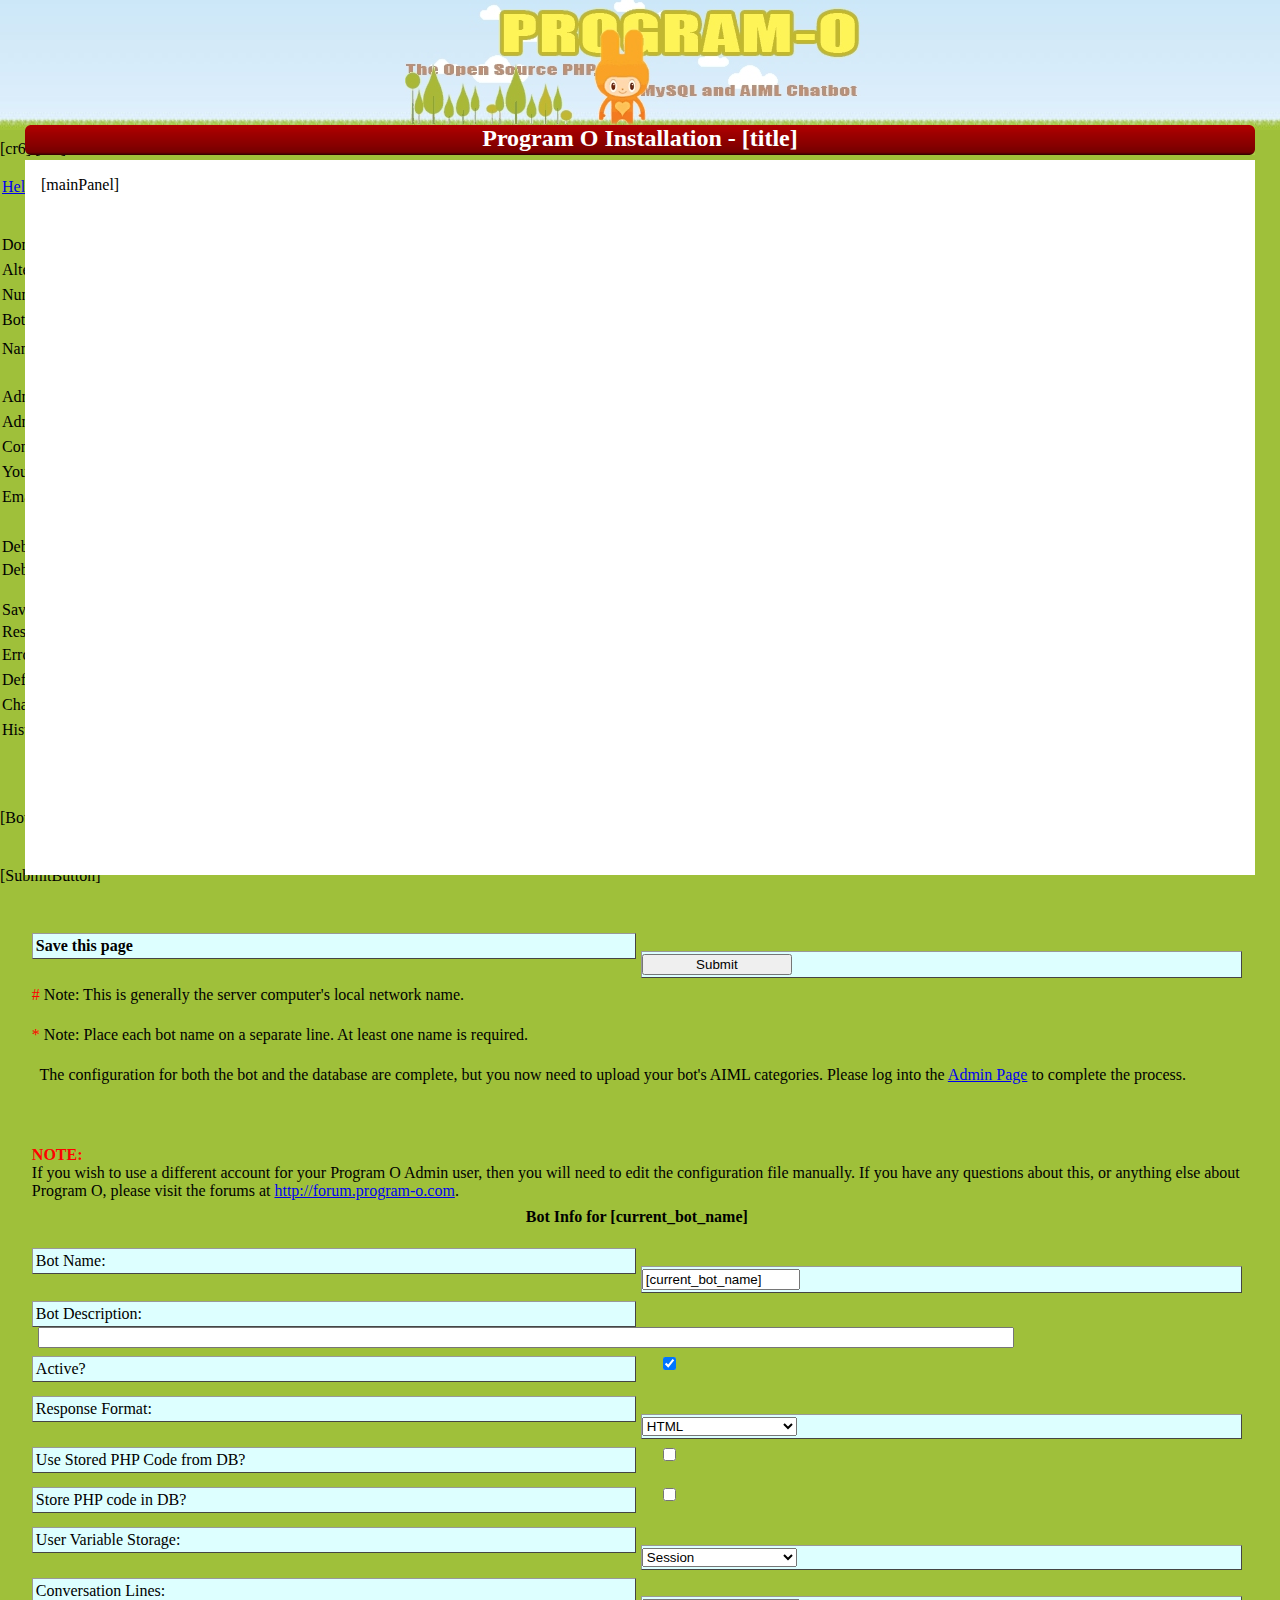
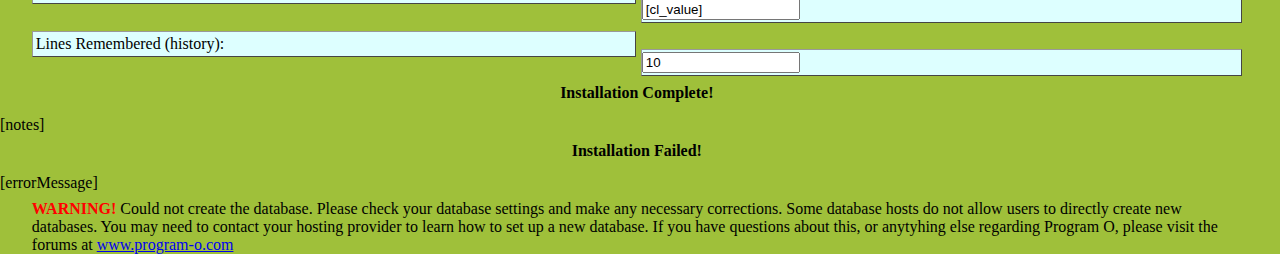
<file: install/config.tpl.htm>
<!DOCTYPE html PUBLIC "-//W3C//DTD XHTML 1.0 Strict//EN" "http://www.w3.org/TR/xhtml1/DTD/xhtml1-strict.dtd">
<html xmlns="http://www.w3.org/1999/xhtml">
  <head>
    <meta http-equiv="Content-Type" content="text/html; charset=ISO-8859-1" />
    <title>Program O Installation</title>
    <link rel="stylesheet" href="../admin/style.css" type="text/css" />
  </head>
  <body>
    <div id="logo">&nbsp;</div>
    <div id="title">
      <div id="titlespan">
        Program O Installation - [title]
        <div class="ul"></div>
        <div class="ll"></div>
        <div class="ur"></div>
        <div class="lr"></div>
      </div>
    </div>[cr6]
 <!-- Section Header End -->
<!-- Section container Start -->
      <div id="container">
        [mainPanel]
        <div id="leftWarning" class="floatLeft bold red"></div>
        <div id="rightWarning" class="floatRight bold red"></div>
      </div>[cr4]
<!-- Section container End -->
<!-- Section Footer Start -->
    <div class="spacer">&nbsp;</div>
<!-- Section Footer End -->
<!-- Section jQuery1 Start -->
    <script type="text/javascript" src="../scripts/tzDetect.js"></script>
    <script type="text/javascript" src="../scripts/jquery.js"></script>
    <script type="text/javascript" src="../scripts/jquery.selectboxes.js"></script>
    <script type="text/javascript" src="../scripts/jquery.validate.js"></script>
    <script type="text/javascript">
      var rsTzVal = '[rsTZ]';
      var lsHn     = '[local_dbh]';
      var rsHn     = '[remotehost]';
      var domain_name = '[domain_name]';
      var rowHeight = 16.5;
      var url = 'about:blank';
      var helpWindow = null; // global variable
      $(function() {
        var sWidth = $(window).width();
        $('#sWidth').val(sWidth);
        if ( $.browser.msie ) {
          rowHeight = 16.2;
          $('#botNames').css('height', '21px');
        }
        $('#generalConfig input:text').focus(function() {
          if ($(this).val() == "Required" || $(this).val() == "Optional") {
            $(this).val('');
          }
        });
        $('[panel]').show();
        buildSelect('lsTZ');
        buildSelect('rsTZ');
        $('#bot_count').val('1');
        $('#botNames').val("myBot\n");
        $('#default_bot_id').addOption('1', 'myBot');
        $('#default_save_stateSession').attr('checked', true);
        $('#bot_count').change(function() {
          //var txt = document
          var num = $('#bot_count').val();
          var myVal = '';
          var n;
          if (isNaN(num) || num < 1) num = 1;
          var sTmpBotNames  = $('#botNames').val();
          var botArray = sTmpBotNames.split("\n");
          var namedBotCount = botArray.length;
          var curBot;
          if (num == 1) {
            myVal = botArray[0];
            //alert('tmpBotName = ' + tmpBotName);
            $('#default_bot_id').removeOption(/./);
            $('#default_bot_id').addOption(1, myVal);
          }
          else {
            for (n = 1; n < num; n++) {
              curBot = (n < namedBotCount) ? botArray[n-1] : 'Bot' + n;
              myVal += curBot + "\n";
              $('#default_bot_id').addOption(n, curBot);
            }
            myVal += 'Bot' + num;
            $('#default_bot_id').addOption(num, 'Bot' + num);
          }
          var testNum = (Math.round(num * rowHeight) + 3) + 'px';
          $('#botNames').val(myVal);
          $('#default_bot_id').selectOptions('1');
          $('#botNames').css('height', testNum);
        });
        $('#local_dbh').focus(function() {
          if ($(this).val() == lsHn) $(this).val('');
        });
        $('#domain_name').focus(function() {
          if ($(this).val() == domain_name) $(this).val('');
        });
        $('#remote_dbh').focus(function() {
          if ($(this).val() == rsHn) $(this).val('');
        });
        $('#adm_dbp_confirm').blur(function() {
          if (!validatePass()) {
            alert('passwords don\'t match, or both are empty!');
          }
        });
        $('#default_save_stateDB').focus(function() {
          $('#gcSessionDir').attr('disabled', 'disabled');
        });
        $('#default_save_stateSession').focus(function() {
          $('#gcSessionDir').attr('disabled', '');
        });
        $('#func').click(function() {
          if (confirm("You are about to over-write the configuration file.\nIncorrect or incomplete data will cause errors.\nAre you sure you wish to continue?")) {
            $("#generalConfig").validate({
              rules: {
                adm_dbu: "required",
                adm_dbp: "required",
                adm_dbp_confirm: {
                  equalTo: "#adm_dbp"
                }
              }
            });
          }
        });
       $('#botNames').change(function() {
          $('#default_bot_id').removeOption(/./);
          var temp = $(this).val();
          var botNames = temp.split("\n");
          var totalBotCount = botNames.length;
          //alert('Number of bots: ' + totalBotCount);
          $('#bot_count').val(totalBotCount);
          for (var name in botNames) {
            $('#default_bot_id').addOption((name * 1) + 1, botNames[name]);
          }
          $('#default_bot_id').selectOptions('1');
        });
        $('#helpLink1').click(function(e) {
          e.preventDefault();
          var url = 'help.php?page=1';
          helpPopups(url);
        });
        $('span.helpButton').attr('title','Click here to get help or the current item.');
        $('span.helpButton').click(function() {
          //alert($(this).attr('id'));
          var tmpHash = $(this).attr('id');
          hash = tmpHash.replace('hb_','');
          url = 'help.php?page=1#' + hash;
          helpPopups(url);
        });
      });

      function buildSelect(id) {
        var timezone = determine_timezone().timezone;
        var thisLocale = (id == 'lsTZ') ? timezone.olson_tz : rsTzVal;
        var label = '#' + id;
        for(var tz in olson.timezones) {
          var tmpTZ = olson.timezones[tz];
          var val = tmpTZ.olson_tz;
          $(label).addOption(val, val);
        }
        $(label).selectOptions(thisLocale);
      }

      function helpPopups (url) {
        var options = 'left=150,top=100,width=800,height=600,scrollbars=1';
        if (helpWindow == null || helpWindow.closed) {
          helpWindow = window.open(url,'helpWindow',options,true);
          helpWindow.highlight();
        }
        else if (helpWindow.location == null) {
          helpWindow.close();
          helpWindow = null;
          helpPopups (url);
        }
        else {
          helpWindow.location.replace(url);
          helpWindow.focus();
          helpWindow.highlight();
        }
      }

      function validatePass() {
        var pw1 = $('#adm_dbp').val();
        var pw2 = $('#adm_dbp_confirm').val();
        var out = true;
        out = ((pw1 != '') && (pw1 == pw2));
        return out;
      }




    </script>
<!-- Section jQuery1 End -->
<!-- Section jQuery2 Start -->
    <script type="text/javascript" src="../scripts/jquery.js"></script>
    <script type="text/javascript">
      $(function() {
        var eSize = Math.round($(window).width() * 0.065) - 5;
        $('input[type="file"]').attr("size",eSize);
      });
    </script>
<!-- Section jQuery2 End -->
<!-- Section GeneralConfig Start -->
  <form name="generalConfig" id="generalConfig" action="[PHP_SELF]" method="post">
    <table width="98%" cellpadding="2" cellspacing="0">
      <tr>
        <td colspan="4">
          <a href="#" id="helpLink1" title="Get help for this page" name="helpLink1">Help!</a>
        </td>
      </tr>
            <tr>
              <td class="bold big center" colspan="2">General Configuration:</td>
              <td colspan="2" style="text-align: center"><strong>Database Server Config</strong></td>
            </tr>
            <tr>
              <td width="25%"><label for="domain_name"><span class="label">Domain Name<span style="float:right" class="helpButton" id="hb_domain_name"> </span></span></label></td>
              <td width="25%"><span class="formw"><input name="domain_name" id="domain_name" value="[domain_name]" /></span></td>
              <td width="25%"><label for="local_dbh"><span class="label">Local Database Host Name <span style="float:right" class="helpButton" id="hb_local_dbh"> </span></span></label></td>
              <td width="25%"><span class="formw"><input name="local_dbh" id="local_dbh" value="[local_dbh]" /></span></td>
            </tr>
            <tr>
              <td><label for="alternate_local_server_name"><span class="label">Alternate Local Server Name<span class="red">#</span><span style="float:right" class="helpButton" id="hb_alternate_local_server_name"> </span></span></label></td>
              <td><span class="formw"><input name="alternate_local_server_name" id="alternate_local_server_name" value="[alternate_local_server_name]" /></span></td>
              <td><label for="local_dbPort"><span class="label">Local Database Port <span style="float:right" class="helpButton" id="hb_local_dbPort"> </span></span></label></td>
              <td><span class="formw"><input name="local_dbPort" id="local_dbPort" value="[local_dbPort]" /></span></td>
            </tr>
            <tr>
              <td><label for="bot_count"><span class="label">Number of bots<span style="float:right" class="helpButton" id="hb_bot_count"> </span></span></label></td>
              <td><span class="formw"><input name="bot_count" id="bot_count" /></span></td>
              <td><label for="local_dbn"><span class="label">Local Database Name <span style="float:right" class="helpButton" id="hb_local_dbn"> </span></span></label></td>
              <td><span class="formw"><input name="local_dbn" id="local_dbn" value="[local_dbn]" /></span></td>
            </tr>
            <tr>
              <td><label for="botNames"><span class="label">Bot Names <span class="red">*</span><span style="float:right" class="helpButton" id="hb_botNames"> </span></span></label></td>
              <td><span class="formw"><textarea name="botNames" id="botNames" rows="1">myBot</textarea></span></td>
              <td><label for="local_dbu"><span class="label">Local Database Username <span style="float:right" class="helpButton" id="hb_local_dbu"> </span></span></label></td>
              <td><span class="formw"><input name="local_dbu" id="local_dbu" value="[local_dbu]" /></span></td>
            </tr>
            <tr>
              <td><label for="default_bot_id"><span class="label">Name of the default bot<span style="float:right" class="helpButton" id="hb_default_bot_id"> </span></span></label></td>
              <td>
                <span class="formw">
                  <select name="default_bot_id" id="default_bot_id">
                  </select>
                </span>
              </td>
              <td><label for="local_dbp"><span class="label">Local Database Password <span style="float:right" class="helpButton" id="hb_local_dbp"> </span></span></label></td>
              <td><span class="formw"><input name="local_dbp" id="local_dbp" value="[local_dbp]" /></span></td>
            </tr>
            <tr>
              <td colspan="2" class="bold center" >Botmaster Info:</td>
              <td><label for="lsTZ"><span class="label">Local Database Timezone<span style="float:right" class="helpButton" id="hb_lsTZ"> </span></span></label></td>
              <td>
                <span class="formw">
                  <select name="lsTZ" id="lsTZ">
                  </select>
                </span>
              </td>
            </tr>
            <tr>
              <td><label for="adm_dbu"><span class="label">Admin User Name <span class="red small">(required)</span><span style="float:right" class="helpButton" id="hb_adm_dbu"> </span></span></label></td>
              <td><span class="formw"><input name="adm_dbu" id="adm_dbu" value="[adm_dbu]" /></span></td>
              <td class="bold center" colspan="2"><b>Remote Database Data</b></td>
            </tr>
            <tr>
              <td><label for="adm_dbp"><span class="label">Admin Password <span class="red small">(required)</span><span style="float:right" class="helpButton" id="hb_adm_dbp"> </span></span></label></td>
              <td><span class="formw"><input name="adm_dbp" id="adm_dbp" type="password" /></span></td>
              <td><label for="remote_dbh"><span class="label">Remote Database Host Name <span style="float:right" class="helpButton" id="hb_remote_dbh"> </span></span></label></td>
              <td><span class="formw"><input name="remote_dbh" id="remote_dbh" value="[remotehost]" /></span></td>
            </tr>
            <tr>
              <td><label for="adm_dbp_confirm"><span class="label">Confirm Password <span class="red small">(required)</span><span style="float:right" class="helpButton" id="hb_adm_dbp_confirm"> </span></span></label></td>
              <td><span class="formw"><input name="adm_dbp_confirm" id="adm_dbp_confirm" type="password" /></span></td>
              <td><label for="remote_dbPort"><span class="label">Remote Database Port <span style="float:right" class="helpButton" id="hb_remote_dbPort"> </span></span></label></td>
              <td><span class="formw"><input name="remote_dbPort" id="remote_dbPort" value="[remote_dbPort]" /></span></td>
            </tr>
            <tr>
              <td><label for="botmaster_name"><span class="label">Your Name <span class="red small">(required)</span><span style="float:right" class="helpButton" id="hb_botmaster_name"> </span></span></label></td>
              <td><span class="formw"><input name="botmaster_name" id="botmaster_name" value="[botmaster_name]" /></span></td>
              <td><label for="remote_dbn"><span class="label">Remote Database Name <span style="float:right" class="helpButton" id="hb_remote_dbn"> </span></span></label></td>
              <td><span class="formw"><input name="remote_dbn" id="remote_dbn" value="[remote_dbn]" /></span></td>
            </tr>
            <tr>
              <td><label for="default_debugemail"><span class="label">Email Address <span class="red small">(required)</span><span style="float:right" class="helpButton" id="hb_default_debugemail"> </span></span></label></td>
              <td><span class="formw"><input name="default_debugemail" id="default_debugemail" value="[default_debugemail]" /></span></td>
              <td><label for="remote_dbu"><span class="label">Remote Database Username <span style="float:right" class="helpButton" id="hb_remote_dbu"> </span></span></label></td>
              <td><span class="formw"><input name="remote_dbu" id="remote_dbu" value="[remote_dbu]" /></span></td>
            </tr>
            <tr>
              <td colspan="2" class="bold center">Debugging Options:</td>
              <td><label for="remote_dbp"><span class="label">Remote Database Password <span style="float:right" class="helpButton" id="hb_remote_dbp"> </span></span></label></td>
              <td><span class="formw"><input name="remote_dbp" id="remote_dbp" value="[remote_dbp]" /></span></td>
            </tr>
            <tr>
              <td><label for="default_debugshow"><span class="label">Debug Level:<span style="float:right" class="helpButton" id="hb_default_debugshow"> </span></span></label></td>
              <td>
                <span class="formw">
                  <select name="default_debugshow" id="default_debugshow" size="1">
                    <option value="0" selected="selected">Nothing</option>
                    <option value="1">General</option>
                    <option value="2">General/SQL</option>
                    <option value="3">Everything</option>
                  </select>
                </span>
              </td>
              <td><label for="rsTZ"><span class="label">Remote Database Timezone <span style="float:right" class="helpButton" id="hb_rsTZ"> </span></span></label></td>
              <td>
                <span class="formw">
                <select name="rsTZ" id="rsTZ">
                </select>
              </span>
              </td>
            </tr>
            <tr>
              <td><span class="label">Debugging output method<span style="float:right" class="helpButton" id="hb_default_debugmode"> </span></span></td>
              <td>
                <span class="formw">
                  <label for="default_debugmodeSource"><input type="radio" class="radio" name="default_debugmode" value="0" id="default_debugmodeSource" />Show in Source</label>
                  <label for="default_debugmodeFile"><input type="radio" class="radio" name="default_debugmode" value="1" id="default_debugmodeFile" checked="checked" />File (default)</label>
                  <label for="default_debugmodeDisplay"><input type="radio" class="radio" name="default_debugmode" value="2" id="default_debugmodeDisplay" />Display</label>
                  <label for="default_debugmodeEmail"><input type="radio" class="radio" name="default_debugmode" value="3" id="default_debugmodeEmail" />Email</label>
                </span>
              </td>
              <td colspan="2" rowspan="7" id="notes">[notes]</td>
            </tr>
            <tr>
              <td><label for="default_save_state"><span class="label">Save-State<span style="float:right" class="helpButton" id="hb_default_save_state"> </span></span></label></td>
              <td>
                <span class="formw">
                  <label for="default_save_stateSession"><input type="radio" class="radio" name="default_save_state" id="default_save_stateSession" checked="checked" value="session" />Session (default)</label>
                  <label for="default_save_stateDB"><input type="radio" class="radio" name="default_save_state" id="default_save_stateDB" value="database" />Database</label>
                </span>
              </td>
            </tr>
            <tr>
              <td><label for="default_format"><span class="label">Response Format<span style="float:right" class="helpButton" id="hb_default_format"> </span></span></label></td>
              <td>
                <span class="formw">
                  <select name="default_format" id="default_format" size="1">
                    <option value="html" selected="selected">HTML</option>
                    <option value="json">JSON</option>
                    <option value="xml">XML</option>
                  </select>
                </span>
              </td>
            </tr>
            <tr>
              <td><label for="error_response"><span class="label">Error response string<span style="float:right" class="helpButton" id="hb_error_response"> </span></span></label></td>
              <td><span class="formw"><input class="wide" name="error_response" id="error_response" value="[error_response]" /></span></td>
            </tr>
            <tr>
              <td><label for="default_pattern"><span class="label">Default pickup line pattern<span style="float:right" class="helpButton" id="hb_default_pattern"> </span></span></label></td>
              <td><span class="formw"><input name="default_pattern" id="default_pattern" value="[default_pattern]" /></span></td>
            </tr>
            <tr>
              <td><label for="default_conversation_lines"><span class="label">Chat line count<span style="float:right" class="helpButton" id="hb_default_conversation_lines"> </span></span></label></td>
              <td><span class="formw"><input name="default_conversation_lines" id="default_conversation_lines" value="[default_conversation_lines]" /></span></td>
            </tr>
            <tr>
              <td><label for="default_remember_up_to"><span class="label">History count<span style="float:right" class="helpButton" id="hb_default_remember_up_to"> </span></span></label></td>
              <td><span class="formw"><input name="default_remember_up_to" id="default_remember_up_to" value="[default_remember_up_to]" /></span></td>
            </tr>
            <tr>
              <td colspan="4" class="center">
                <input name="page" value="2" type="hidden">
                <input name="func" value="Save" type="hidden">
                <input id="func" type="submit" value="Save">
              </td>
            </tr>
    </table>
  </form>
<!-- Section GeneralConfig End -->
<!-- Section AIMLConfig Start -->
        <div class="fullSize">
          <form name="botConfig" action="[PHP_SELF]" method="POST" enctype="multipart/form-data">
            <div class="row bold center">Individual Bot Configuration</div>
            [BotsTableForm]
            <div class="row">&nbsp;</div>
            [SubmitButton]
            <div class="row">&nbsp;</div>
          </form>
          </div>
<!-- Section AIMLConfig End -->
<!-- Section SubmitButton Start -->
              <div class="row">
                <label for="func"><span class="label"><b>Save this page</b></span></label>
                <span class="formw">
                  <input type="hidden" name="page" value="[nextPage]" />
                  <input type="hidden" name="func" value="Save" />
                  <input type="submit" id="func" value="Submit" />
                </span>
              </div>
<!-- Section SubmitButton End -->
<!-- Section Page 1 Notes Start -->
            <div class="row"><span class="red"># </span>Note: This is generally the server computer's local network name.</div>
            <div class="row"><span class="red">* </span>Note: Place each bot name on a separate line. At least one name is required.</div>
<!-- Section Page 1 Notes End -->
<!-- Section Page 2 Notes Start -->
<!-- Section Page 2 Notes End -->
<!-- Section Page 3 Notes Start -->
            <div class="row">
              &nbsp; The configuration for both the bot and the database are complete,
              but you now need to upload your bot's AIML categories. Please log into the
              <a href="../admin/">Admin Page</a> to complete the process.
            </div>
            <div class="row"><!-- spacer div --></div>
            <div class="row">
              <div class="red bold">NOTE: </div>If you wish to use a different account
              for your Program O Admin user, then you will need to edit the configuration
              file manually. If you have any questions about this, or anything else about
              Program O, please visit the forums at <a href="http://forum.program-o.com" target="blank">http://forum.program-o.com</a>.
            </div>
<!-- Section Page 3 Notes End -->
<!-- Section BotsTableForm Start -->
            <div class="row bold center"><b>Bot Info for [current_bot_name]</b></div>
            <div class="row">
              <label for="bot_name_[bot_ID]">
                <span class="label">Bot Name:</span>
              </label>
              <span class="formw">
                <input name="bot_name_[bot_ID]" id="bot_name_[bot_ID]" value="[current_bot_name]" />
              </span>
            </div>
            <div class="row">
              <label for="bot_desc_[bot_ID]">
                <span class="label">Bot Description:</span>
              </label>
              <span class="formxw">
                <input name="bot_desc_[bot_ID]" id="bot_desc_[bot_ID]">
              </span>
            </div>
            <div class="row">
              <label for="bot_active_[bot_ID]">
                <span class="label">Active?</span>
              </label>
              <span class="formxw">
                <input type="checkbox" name="bot_active_[bot_ID]" id="bot_active_[bot_ID]" value="1" checked="checked" />
              </span>
            </div>
            <div class="row">
              <label for="format_[bot_ID]">
                <span class="label">Response Format:</span>
              </label>
              <span class="formw">
                <select name="format_[bot_ID]" id="format_[bot_ID]" size="1">
                  <option value="html" selected="selected">HTML</option>
                  <option value="json">JSON</option>
                  <option value="xml">XML</option>
                </select>
              </span>
            </div>
            <div class="row">
              <label for="use_aiml_code_[bot_ID]">
                <span class="label">Use Stored PHP Code from DB?</span>
              </label>
              <span class="formxw">
                <input type="checkbox" name="use_aiml_code_[bot_ID]" id="use_aiml_code_[bot_ID]" value="1"[cur_use_aiml_code_checked] />
              </span>
            </div>
            <div class="row">
              <label for="update_aiml_code_[bot_ID]">
                <span class="label">Store PHP code in DB?</span>
              </label>
              <span class="formxw">
                <input type="checkbox" name="update_aiml_code_[bot_ID]" id="update_aiml_code_[bot_ID]" value="1"[cur_update_aiml_code_checked] />
              </span>
            </div>
            <div class="row">
              <label for="save_state_[bot_ID]">
                <span class="label">User Variable Storage:</span>
              </label>
              <span class="formw">
                <select name="save_state_[bot_ID]" id="save_state_[bot_ID]" size="1">
                  <option value="session" selected="selected">Session</option>
                  <option value="database">Database</option>
                </select>
              </span>
            </div>
            <div class="row">
              <label for="conversation_lines_[bot_ID]">
                <span class="label">Conversation Lines:</span>
              </label>
              <span class="formw">
                <input name="conversation_lines_[bot_ID]" id="conversation_lines_[bot_ID]" value="[cl_value]" />
              </span>
            </div>
            <div class="row">
              <label for="remember_up_to_[bot_ID]">
                <span class="label">Lines Remembered (history):</span>
              </label>
              <span class="formw">
                <input name="remember_up_to_[bot_ID]" id="remember_up_to_[bot_ID]" value="10" />
              </span>
            </div>
<!-- Section BotsTableForm End -->
<!-- Section InstallComplete Start -->
           <div class="row bold fullSize center shadowBorderOutset">Installation Complete!</div>
           [notes]
<!-- Section InstallComplete End -->
<!-- Section InstallError Start -->
           <div class="row bold fullSize center shadowBorderOutset">Installation Failed!</div>
           [errorMessage]
<!-- Section InstallError End -->
<!-- Section DBCreationError Start -->
            <div class="row">
              <span class="red bold">WARNING! </span>
              <span>
                Could not create the database. Please check your database settings and make any
                necessary corrections. Some database hosts do not allow users to directly create
                new databases. You may need to contact your hosting provider to learn how to set
                up a new database. If you have questions about this, or anytyhing else regarding
                Program O, please visit the forums at <a href="http://www.program-o.com">www.program-o.com</a>
              </span>
            </div>
<!-- Section DBCreationError End -->
</file>
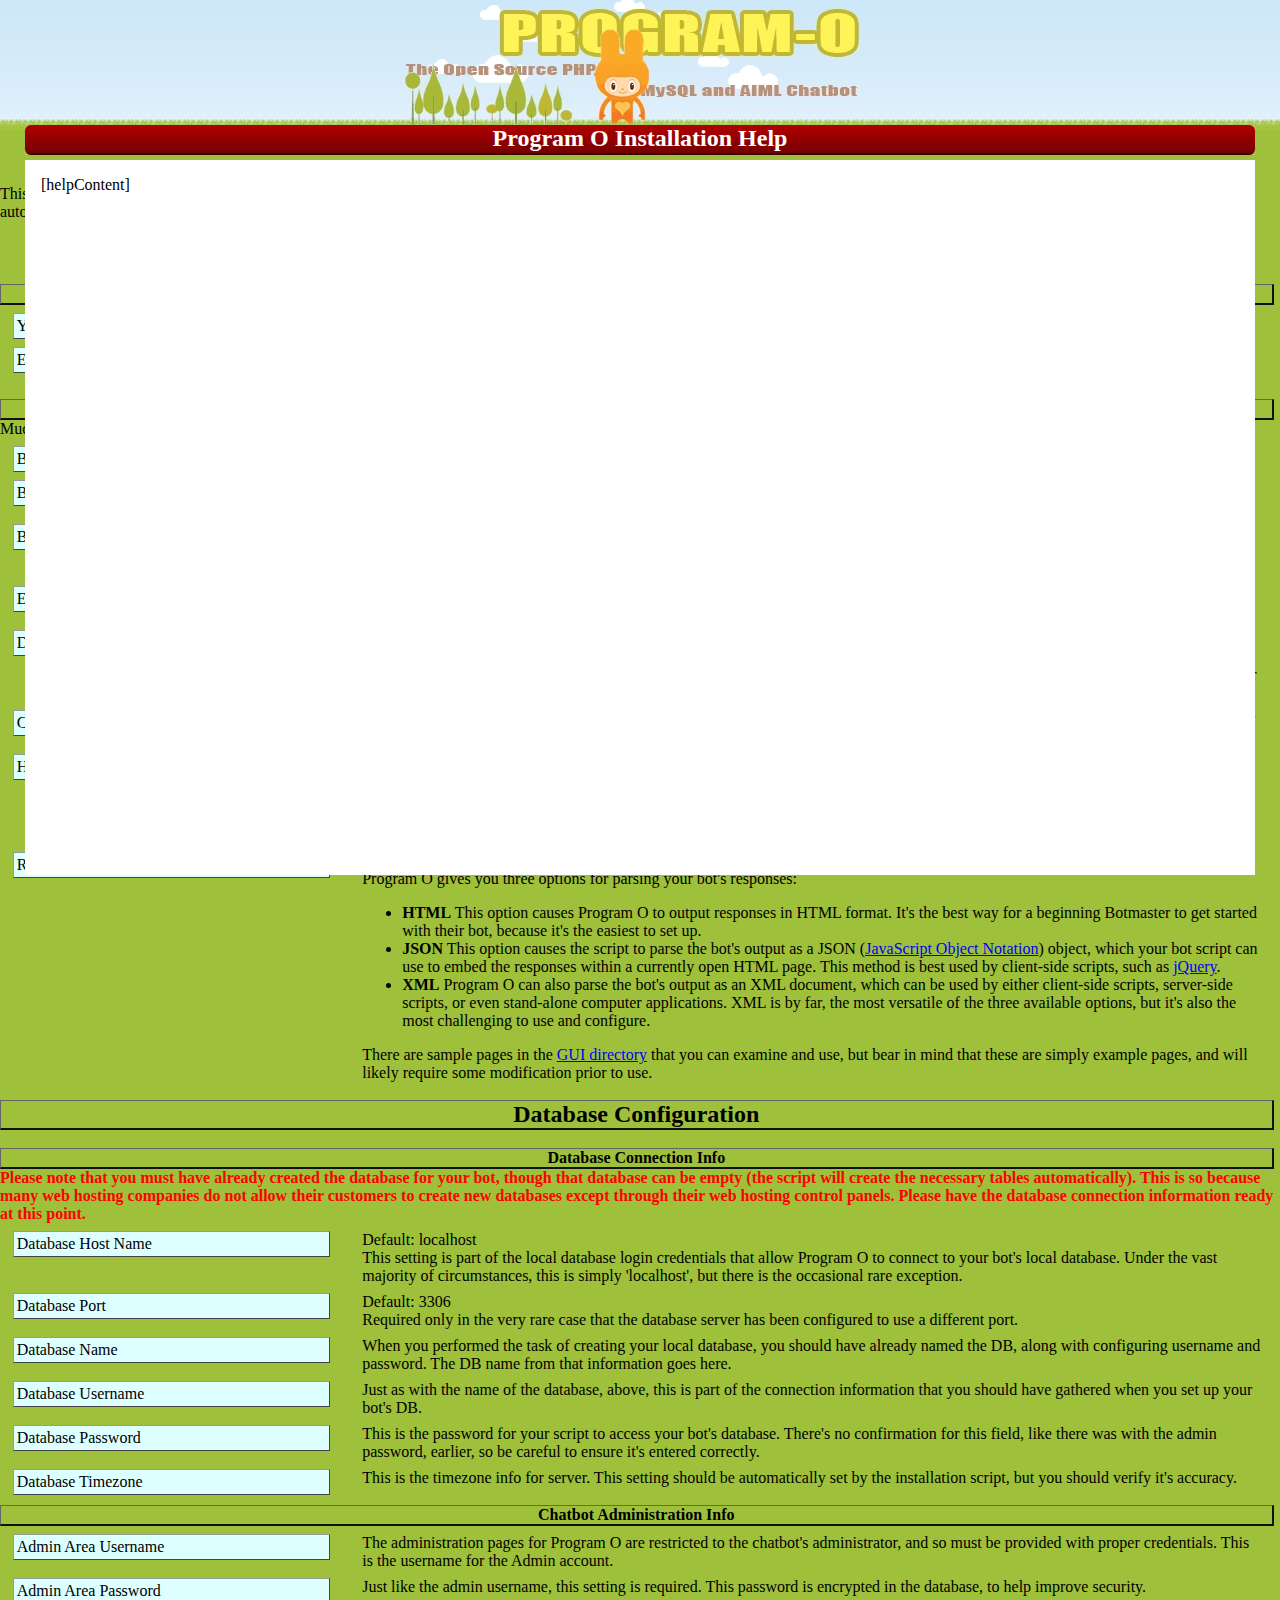
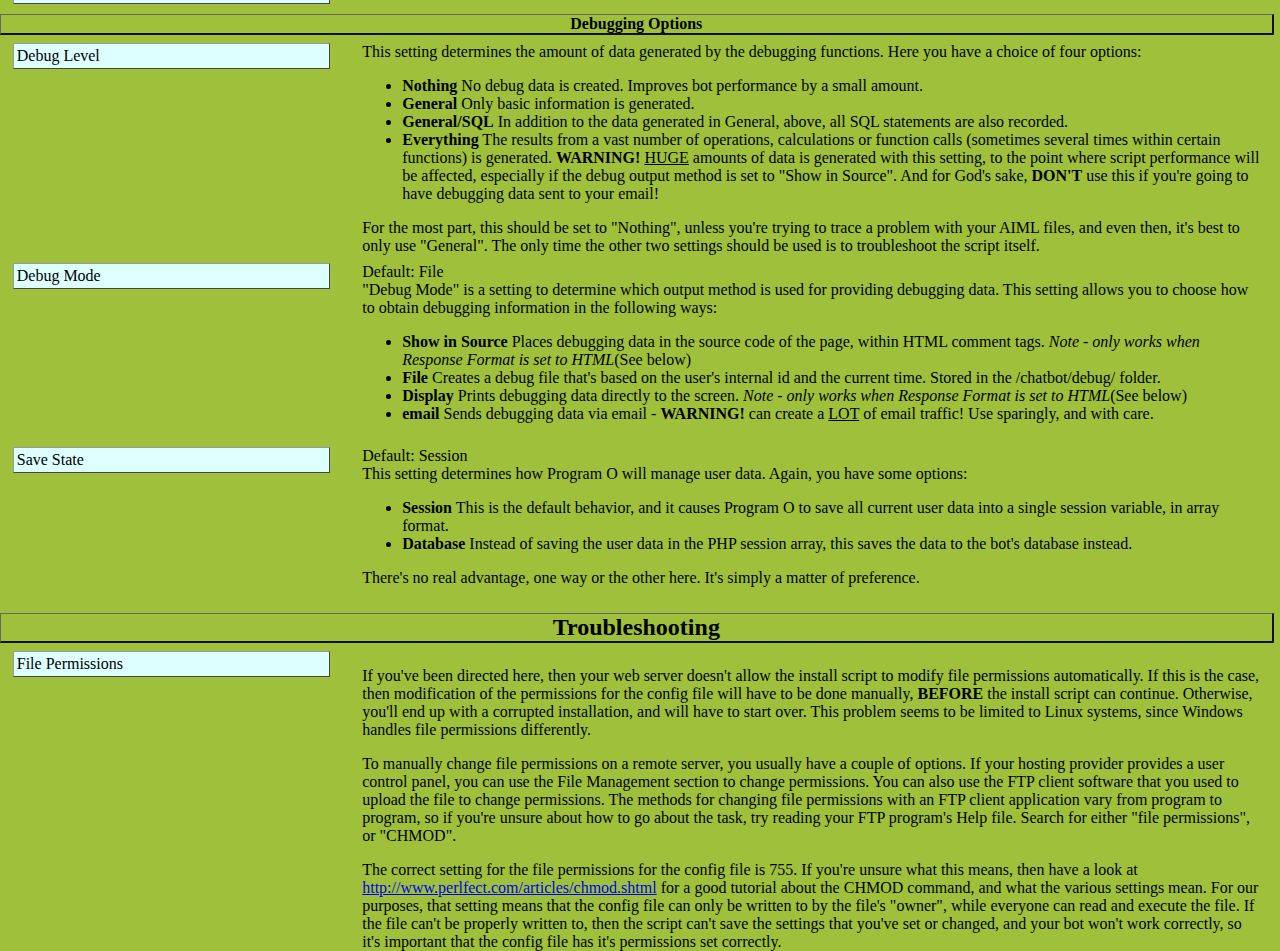
<file: install/help.tpl.htm>
<!doctype html>
<html>
  <head>
    <meta charset="UTF-8" />
    <title>Program O Installation help</title>
    <link rel="stylesheet" href="help.css" type="text/css" />
    <style type="text/css">
      div.row {
        width: 98%;
      }
      div.row span.label {
        width: 25%;
        margin-right: 12px;
      }
      .big {
        font-size: x-large;
      }
      .description {
        background-color: transparent;
        margin-left: 28%;
        clear: right;
        width: 72%;
      }
      .description:hover {
        background-color: transparent;
      }
      .row:hover {
        background-color: #DDD;
      }
      .highlighted {
        background-color: #66CCFF;
      }
      .highlighted:hover {
        background-color: #FFFFAA;
      }
      .red {
        color: red;
        font-weight: bold;
      }
      .row.underline {
          border: 1px outset #666;
          border-right-width: 2px;
          border-bottom-width: 2px;
      }
    </style>
  </head>
  <body onload="highlight()">
    <div id="logo">&nbsp;</div>
    <div id="title">
      <div id="titlespan">
        Program O Installation Help
        <div class="ul"></div>
        <div class="ll"></div>
        <div class="ur"></div>
        <div class="lr"></div>
      </div>
    </div>
      <div id="container">
        [helpContent]
      </div>
    <div class="spacer">&nbsp;</div>
    <script type="text/javascript" src="//ajax.googleapis.com/ajax/libs/jquery/1.8.0/jquery.min.js"></script>
    <script type="text/javascript">
      function highlight() {
        var myHash = location.hash;
        //alert('hash = '+hash);
        $('div.row').removeClass('highlighted');
        $(myHash).addClass('highlighted');
        document.close();
        window.parent.helpWindow = null;
      }
    </script>
  </body>
</html>
<!-- Section HelpPage End -->
<!-- Section HelpMain Start -->
        <div class="center big"><strong>What all this stuff means...</strong></div>
        <div>
          This help file is intended to describe the various settings used to install Program O to your website.
          Each section is explained, and when necessary examples are given. Some settings are automatically
          generated, but should be checked carefully for accuracy. please visit the website <a href="http://www.program-o.com" target="_blank">Program O</a>.<br />
          <div>&nbsp;</div>
        </div>
        <div class="big bold center">General Configuration</div>

        <div class="bold">&nbsp;</div>

       <div class="bold center underline">Botmaster Info</div>

        <div class="row" id="botmaster_name">
          <span class="label">Your Name</span>
          <div class="description">
            Fairly well self-explanatory. Just enter what you want your bot's visiters to know you by.
          </div>
        </div>

        <div class="row" id="debugemail">
          <span class="label">Email Address</span>
          <div class="description">
            Used internally to set up contact details, and to (optionally) send debugging data.
            See below for debugging options.
          </div>
        </div>

        <div class="row">&nbsp;</div>
        <div class="bold center underline">Bot Configuration</div>

        <div>
          Much of the information in this section is pretty much self explanatory, but in the interest
          of being thorough, the following items are included. :)
        </div>

        <div class="row" id="bot_name">
          <span class="label">Bot Name</span>
          <div class="description">
          It's been said that names are the cornerstone of existence. Names also have power. Choose your
          bot's name wisely.
          </div>
        </div>

        <div class="row" id="bot_desc">
          <span class="label">Bot Description</span>
          <div class="description">
            This is where you provide whatever "back-story" or attributes you like for your chatbot. Feel
            free to leave this blank, but remember that a more well thought out bot will USUALLY make for
            a higher quality bot.
          </div>
        </div>

        <div class="row" id="bot_active">
          <span class="label">Bot Active</span>
          <div class="description">
            In order for a chatbot to be visible and/or usable, it has to be marked in the database as active,
            but there are times when you need to disable or hide your chatbot. Changing this setting in the
            admin pages is the best way to handle that. If you want folks to be able to use your bot, then
            this needs to be set to TRUE (checked).
          </div>
        </div>

        <div class="row" id="error_response">
          <span class="label">Error Response String</span>
          <div class="description">
            This is what your bot will say to the user if it encounters an internal error. What you set it to is
            completely up to you, but it <strong>must</strong> have a value of some sort.
          </div>
        </div>

        <div class="row" id="pattern">
          <span class="label">Default Pickup Line Pattern</span>
          Default: *
          <div class="description">
            This is usually best kept as the default pattern, unless you're upgrading from Program O version 1.0,
            which used "RANDOM PICKUP LINE" as the pattern. Even if you <em>are</em> upgrading, you can also leave
            this value as * and modify your AIML pickup line category to use * for it's pattern.
          </div>
        </div>

        <div class="row" id="conversation_lines">
          <span class="label">Chat Line Count</span>
          <div class="description">
            This setting tells Program O how many lines of chat to display at a time. Set it to zero (0) for unlimited,
            but beware that this can affect your bot's performance if it gets a lot of users at one time.
          </div>
        </div>

        <div class="row" id="remember_up_to">
          <span class="label">History Count</span>
          <div class="description">
            This setting determines how far back your bot "remembers" the conversation. There is no "unlimited"
            setting for this one, since that would eat up resources far more than necessary, and would severely
            affect bot performance. It's suggested that this be set to no more than 30, to prevent undue lag.
            If you're using the JSON response setting, you may want to set this to only 1, and use client-side
            scripting to add the responses to a div of (possibly) already existing responses, so as to create
            an "unlimited" chat log for the visitors. Just a suggestion, though. :)
          </div>
        </div>

        <div class="row" id="format">
          <span class="label">Response Format</span>
          <div class="description">
            Default: HTML<br />
            Program O gives you three options for parsing your bot's responses:
            <ul>
              <li>
                <strong>HTML</strong> This option causes Program O to output responses in HTML format. It's the best way for a
                beginning Botmaster to get started with their bot, because it's the easiest to set up.
              </li>
              <li>
                <strong>JSON</strong> This option causes the script to parse the bot's output as a JSON
                (<a href="http://en.wikipedia.org/wiki/JSON" target="_blank">JavaScript Object Notation</a>) object, which
                your bot script can use to embed the responses within a currently open HTML page. This method is best
                used by client-side scripts, such as <a href="http://jquery.com/">jQuery</a>.
              </li>
              <li>
                <strong>XML</strong> Program O can also parse the bot's output as an XML document, which can be used by either
                client-side scripts, server-side scripts, or even stand-alone computer applications. XML is by
                far, the most versatile of the three available options, but it's also the most challenging to use and
                configure.
              </li>
            </ul>
            There are sample pages in the <a href="../gui/index.php">GUI directory</a> that you can
            examine and use, but bear in mind that these are simply example pages, and will likely require some
            modification prior to use.
          </div>
        </div>

        <div class="bold">&nbsp;</div>

        <div class="bold big underline center">Database Configuration</div>

        <div class="bold">&nbsp;</div>

        <div class="bold underline center">Database Connection Info</div>

        <div class="red">
          Please note that you <strong>must</strong> have already created the database for your bot,
          though that database can be empty (the script will create the necessary tables automatically).
          This is so because many web hosting companies do not allow their customers to create new
          databases except through their web hosting control panels.
          Please have the database connection information ready at this point.
        </div>

        <div class="row" id="dbh">
          <span class="label">Database Host Name</span>
          <div class="description">
            Default: localhost<br />
            This setting is part of the local database login credentials that allow Program O to connect to your
            bot's local database. Under the vast majority of circumstances, this is simply 'localhost', but there is
            the occasional rare exception.
          </div>
        </div>

        <div class="row" id="dbPort">
          <span class="label">Database Port</span>
          <div class="description">
            Default: 3306<br />
            Required only in the very rare case that the database server has been configured to use a different port.
          </div>
        </div>

        <div class="row" id="dbn">
          <span class="label">Database Name</span>
          <div class="description">
            When you performed the task of creating your local database, you should have already named the DB,
            along with configuring username and password. The DB name from that information goes here.
          </div>
        </div>

        <div class="row" id="dbu">
          <span class="label">Database Username</span>
          <div class="description">
            Just as with the name of the database, above, this is part of the connection information that you
            should have gathered when you set up your bot's DB.
          </div>
        </div>

        <div class="row" id="dbp">
          <span class="label">Database Password</span>
          <div class="description">
            This is the password for your script to access your bot's database. There's no confirmation for
            this field, like there was with the admin password, earlier, so be careful to ensure it's entered correctly.
          </div>
        </div>

        <div class="row" id="timezone">
          <span class="label">Database Timezone</span>
          <div class="description">
            This is the timezone info for server.
            This setting should be automatically set by the installation script, but you should verify it's accuracy.
          </div>
        </div>

        <div class="bold">&nbsp;</div>

        <div class="bold underline center">Chatbot Administration Info</div>

        <div class="row" id="adm_dbu">
          <span class="label">Admin Area Username</span>
          <div class="description">
            The administration pages for Program O are restricted to the chatbot's administrator, and so
            must be provided with proper credentials. This is the username for the Admin account.
          </div>
        </div>

        <div class="row" id="adm_dbp">
          <span class="label">Admin Area Password</span>
          <div class="description">
            Just like the admin username, this setting is required. This password is encrypted in the
            database, to help improve security.
          </div>
        </div>

        <div class="bold">&nbsp;</div>

        <div class="bold center underline">Debugging Options</div>

        <div class="row" id="debug_level">
          <span class="label">Debug Level</span>
          <div class="description">
            This setting determines the amount of data generated by the debugging functions. Here you have
            a choice of four options:
            <ul>
              <li><strong>Nothing</strong> No debug data is created. Improves bot performance by a small amount.</li>
              <li><strong>General</strong> Only basic information is generated.</li>
              <li>
                <strong>General/SQL</strong> In addition to the data generated in General, above, all SQL statements
                are also recorded.
              </li>
              <li>
                <strong>Everything</strong> The results from a vast number of operations, calculations or function calls
                (sometimes several times within certain functions) is generated. <strong>WARNING!</strong> <u>HUGE</u> amounts
                of data is generated with this setting, to the point where script performance will be affected,
                especially if the debug output method is set to "Show in Source". And for God's sake, <strong>DON'T</strong>
                use this if you're going to have debugging data sent to your email!
              </li>
            </ul>
            For the most part, this should be set to "Nothing", unless you're trying to trace a problem with your AIML
            files, and even then, it's best to only use "General". The only time the other two settings should be used
            is to troubleshoot the script itself.
          </div>
        </div>

        <div class="row" id="debug_mode">
          <span class="label">Debug Mode</span>
          <div class="description">Default: File<br />
            "Debug Mode" is a setting to determine which output method is used for providing debugging data.
            This setting allows you to choose how to obtain debugging information in the following ways:
            <ul>
              <li>
                <strong>Show in Source</strong> Places debugging data in the source code of the page, within
                HTML comment tags. <em>Note - only works when Response Format is set to HTML</em>(See below)
              </li>
              <li>
                <strong>File</strong> Creates a debug file that's based on the user's internal id and the current time.
                Stored in the /chatbot/debug/ folder.
              </li>
              <li>
                <strong>Display</strong> Prints debugging data directly to the screen. <em>Note - only works when Response
                Format is set to HTML</em>(See below)
              </li>
              <li>
                <strong>email</strong> Sends debugging data via email - <strong>WARNING!</strong> can create a <u>LOT</u> of email
                traffic! Use sparingly, and with care.
              </li>
            </ul>
          </div>
        </div>

        <div class="row" id="save_state">
          <span class="label">Save State</span>
          <div class="description">
            Default: Session<br />
            This setting determines how Program O will manage user data. Again, you have some options:
            <ul>
              <li>
                <strong>Session</strong> This is the default behavior, and it causes Program O to save all current user data into a
                single session variable, in array format.
              </li>
              <li>
                <strong>Database</strong> Instead of saving the user data in the PHP session array, this saves the data to the
                bot's database instead.
              </li>
            </ul>
            There's no real advantage, one way or the other here. It's simply a matter of preference.
          </div>
        </div>

        <div class="row">&nbsp;</div>

        <div class="big bold center underline">Troubleshooting</div>

        <div class="row" id="permissions">
          <span class="label">File Permissions</span>
          <div class="description">
            <p>
              If you've been directed here, then your web server doesn't allow the install script to modify file permissions automatically.
              If this is the case, then modification of the permissions for the config file will have to be done manually, <strong>BEFORE</strong>
              the install script can continue. Otherwise, you'll end up with a corrupted installation, and will have to start over.
              This problem seems to be limited to Linux systems, since Windows handles file permissions differently.
            </p>
            <p>
              To manually change file permissions on a remote server, you usually have a couple of options. If your hosting provider provides
              a user control panel, you can use the File Management section to change permissions. You can also use the FTP client software
              that you used to upload the file to change permissions. The methods for changing file permissions with an FTP client application
              vary from program to program, so if you're unsure about how to go about the task, try reading your FTP program's Help file.
              Search for either "file permissions", or "CHMOD".
            </p>
            <p>
              The correct setting for the file permissions for the config file is 755. If you're unsure what this means, then have a look at
              <a href="http://www.perlfect.com/articles/chmod.shtml">http://www.perlfect.com/articles/chmod.shtml</a> for a good tutorial
              about the CHMOD command, and what the various settings mean. For our purposes, that setting means that the config file can
              only be written to by the file's "owner", while everyone can read and execute the file. If the file can't be properly written
              to, then the script can't save the settings that you've set or changed, and your bot won't work correctly, so it's important
              that the config file has it's permissions set correctly.
            </p>
          </div>
        </div>
<!-- Section HelpMain End -->
</file>
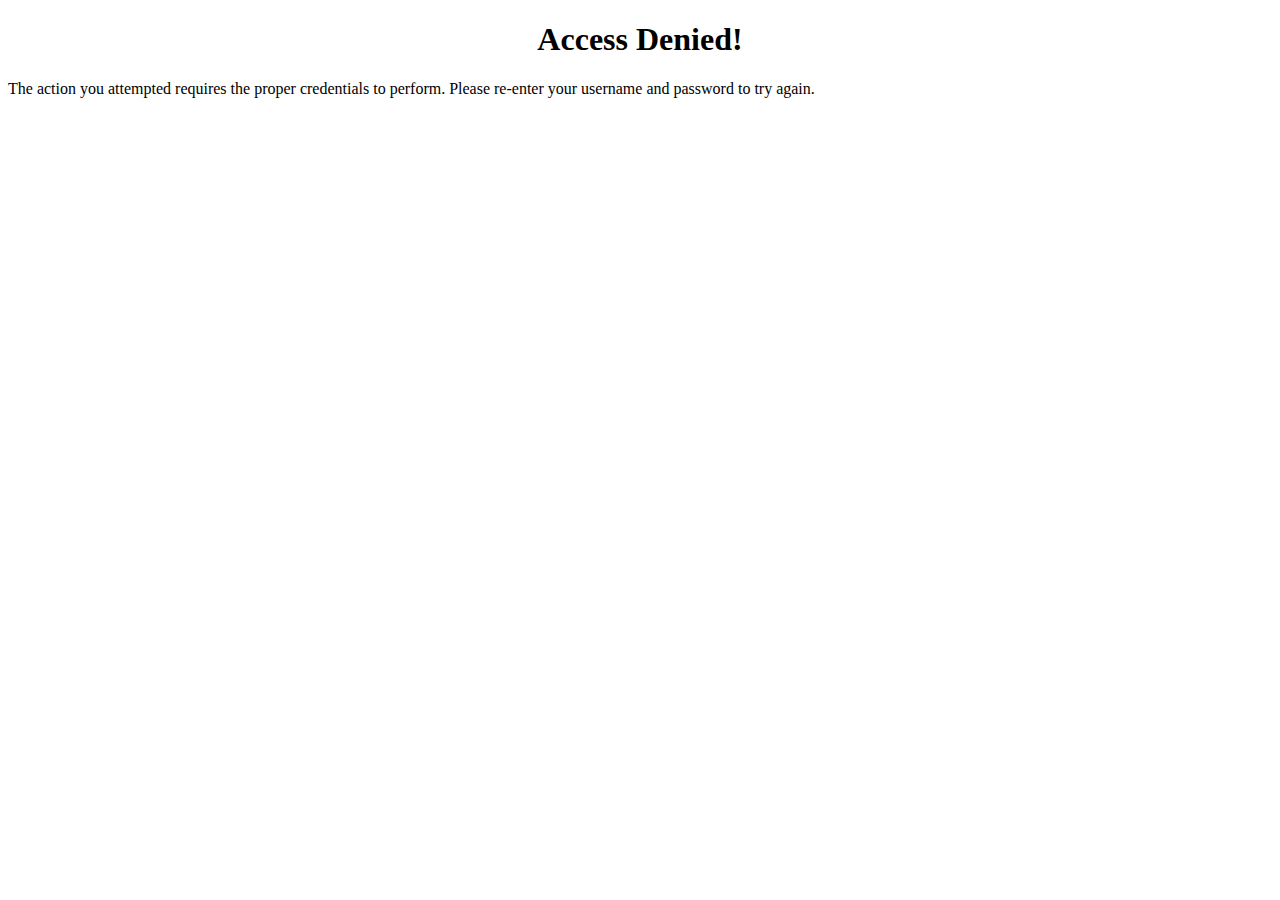
<file: library/accessdenied.htm>
<!doctype html>
<html>
  <head>
    <title>Access Denied</title>
    <style type="text/css">
      h1 {text-align: center;}
    </style>
  </head>
  <body>
    <h1>Access Denied!</h1>
    <p>
      The action you attempted requires the proper credentials to perform. Please
      re-enter your username and password to try again.
    </p>
  </body>
</html>
</file>
<file: admin/style.css>
/***************************************
  * http://www.program-o.com
  * PROGRAM O
  * Version: 2.6.4
  * FILE: style.css
  * AUTHOR: Elizabeth Perreau and Dave Morton
  * DATE: FEB 01 2016
  * DETAILS: sets the CSS styling for the admin pages
  ***************************************/

/* Main Styles */
html, body {
    height: 100%;
}

body {
    background: #9FC03A url(images/repeated_header2.jpg) repeat-x;
    color: #000000;
    margin: 0;
    padding: 0;
    width: 99.5%;
    height: 99.5%;
    overflow: hidden;
}

table td {
    vertical-align: top;
}

fieldset {
    border: 1px solid orange;
    padding: 12px 5px;
    line-height: 125%;
    border-radius: 9px;
}

legend {
    font-weight: bold;
    font-size: xx-large;
    margin-left: -5px;
    margin-top: -15px;
}

label {
    cursor: pointer;
    margin-right: 20px;
}

div.row {
    clear: both;
    padding-top: 8px;
    border: none;
    width: 95%;
    margin-left: auto;
    margin-right: auto;
    min-height: 2em;
}

label {
    cursor: pointer;
    margin-right: 20px;
}

.leftHalf table tr td, .rightHalf table tr td {
    vertical-align: top;
}

div.row span.label {
    float: left;
    width: 49.5%;
    text-align: left;
    padding-left: 3px;
    background-color: #DDFFFF;
    border: 1px outset #999;
    padding-top: 3px;
    padding-bottom: 3px;
}

div.row span.label:hover, div.row span.formw:hover {
    background-color: #EEE;
}

td.label {
    text-align: left;
    padding-left: 3px;
    background-color: #DDFFFF;
    border: 1px outset #999;
    padding-top: 3px;
    padding-bottom: 3px;
    vertical-align: top;
}

td.label:hover, div.row span.formw:hover {
    background-color: #EEE;
}

td.label label {
    float: left;
    width: 100%;
    margin: 0;
    background-color: transparent;
}

td.label span {
    float: right;
}

td.label span.required {
    float: right;
}

td.formw {
    text-align: left;
    background-color: #DDFFFF;
    border: 1px outset #999;
    padding-top: 2px;
    padding-bottom: 2px;
}

td.formw input, div.row span.formw textarea {
    width: 94%;
    margin: 0 1%;
}

td.formw input[type="radio"] {
    width: auto;
    margin-right: 5px;
}

td.formw input[type="checkbox"], td.formw select {
    width: 95%;
    margin: 0;
    float: left;
    text-align: left;
}

td.underline {
    border: 1px outset #666;
    border-right-width: 2px;
    border-bottom-width: 2px;
}

div.row span.formw {
    float: right;
    clear: none;
    width: 49.5%;
    text-align: left;
    background-color: #DDFFFF;
    border: 1px outset #999;
    padding-top: 2px;
    padding-bottom: 2px;
}

div.row span.formw input, div.row span.formw textarea {
    width: 150px;
    margin: 0;
}

div.row span.formxw input, div.row span.formxw textarea {
    width: 80%;
    margin: 0 2px 0 6px;
}

div.row span.formw select {
    width: 155px;
    margin: 0;
}

div.row span.formxw select {
    width: 42%;
    margin: 0;
}

div.row span.formw input.wide {
    width: 99.1%;
    margin: 0;
}

div.row span.formw textarea.wide {
    width: 99.1%;
    margin: 0;
}

div.row span.formw input[type=checkbox], div.row span.formw input[type=radio] {
    width: 15px;
    margin: 0;
}

div.row span.formxw input[type=checkbox], div.row span.formxw input[type=radio] {
    width: 15px;
    text-align: left;
    margin: 0 0 0 6px;
}

.leftHalf {
    width: 49%;
    float: left;
}

.rightHalf {
    width: 49%;
    float: right;
}

.leftHalf, .rightHalf {
    border-right: 1px solid #666;
    border-bottom: 2px solid #000;
    padding-bottom: 2px;
}

.indent {
    text-indent: 1em;
}

.fullWidth {
    width: 100%;
}

.eightyPercent {
    width: 80%;
}

span.eightyPercent input.wide {
    width: 67%;
    margin: 0;
    float: right;
}

span.eightyPercent textarea.wide {
    width: 67%;
    min-height: 150px;
    margin: 0;
    float: right;
}

.twentyPercent {
    width: 20%;
}

.noBorder {
    border: none;
}

.testBorder {
    border: 1px solid red;
}

.center {
    text-align: center;
}

.bold {
    font-weight: bold;
}

.big {
    font-size: larger;
}

.narrow {
    padding-left: 0;
    float: left;
    width: 25%;
    text-align: left;
    border: 1px dashed blue;
}

.closeButton {
    position: absolute;
    top: 6px;
    right: 3px;
    width: 32px;
    height: 32px;
    background: url(images/closeButton.png) no-repeat;
    cursor: pointer;
    border-radius: 3px;
}

.closeButton:hover {
    background-position: 1px 1px;
}

.errMsg {
    min-width: 250px;
    max-width: 45%;
    min-height: 32px;
    max-height: 95%;
    width: auto;
    background-color: #FCC;
    color: black;
    vertical-align: middle;
    text-align: left;
    padding: 10px 40px 1px 10px;
    margin: 0 auto;
    display: none;
    overflow: auto;
    border: 3px outset #933;
    position: absolute;
    top: 15px;
    right: 15px;
    z-index: 99;
    border-radius: 12px;
}

.errMsgContent {
    overflow: auto;
    width: 100%;
    height: 100%;
    position: absolute;
    top: 0;
    left: 0;
}

.ul, .ll, .ur, .lr {
    width: 6px;
    height: 6px;
    position: absolute;
    background: transparent no-repeat;
    z-index: 1;
}

.ul {
    top: 0;
    left: 0;
    background-image: url(images/ul.png);
}

.ll {
    bottom: 0;
    left: 0;
    background-image: url(images/ll.png);
}

.ur {
    top: 0;
    right: 0;
    background-image: url(images/ur.png);
}

.lr {
    bottom: 0;
    right: 0;
    background-image: url(images/lr.png);
}

.nav_header {
    text-align: center;
    padding-bottom: 3px;
    border-bottom: 1px solid black;
    width: 100%;
}

.red {
    background-color: transparent;
    color: red;
    /*font-size: large;
    font-weight: bold;*/
}

.pink {
    background-color: pink !important;
    color: black;
}

.orange {
    background-color: transparent;
    color: orange
}

.small {
    font-size: smaller;
}

.validCSS {
    float: right;
    margin-top: 10px;
}

.validXHTML {
    float: left;
    margin-top: 10px;
    margin-left: 5px;
}

.userlist {
    height: 80%;
    overflow: auto;
    padding-left: 5px;
}

.paginate {
    font-size: 0.8em;
}

#form_table {
    width: 300px;
    margin-left: auto;
    margin-right: auto;
    margin-top: 20px;
    padding: 12px;
    height: 100px;
}

#fm-form div label {
    float: left;
}

#fm-form div input {
    float: right;
    margin-right: 10px;
}

#title {
    text-align: center;
    font-size: x-large;
    font-weight: bold;
    position: absolute;
    top: 125px;
    left: 25px;
    right: 25px;
    /*width: 94%;*/
    height: 30px;
    z-index: 100;
    background: transparent url(images/bg_list.gif) repeat-x bottom;
    margin: 0;
    padding: 0;
}

#titlespan {
    background: transparent no-repeat center;
    color: white;
    z-index: 50;
    width: 100%;
}

#logo {
    background: url(images/bg_header2.jpg) no-repeat center 0;
    /*background-color: white;*/
    width: 100%;
    height: 140px;
    border: none;
    margin: 0;
    padding: 0;
    float: none;
}

#top_nav {
    background-color: transparent;
    height: 25px;
    padding: 0 6px 6px;
    text-align: center;
    position: absolute;
    top: 130px;
    left: 25px;
    right: 25px;
}

#top_nav ul {
    list-style: none;
    margin: 0;
    padding: 0;
}

#top_nav ul li {
    display: inline;
}

#top_nav ul li div {
    width: 120px;
    height: 25px;
    position: relative;
    background-color: #39A3C6;
    display: inline-block;
    vertical-align: middle;
    padding: 0;
    margin: 0;
}

#top_nav ul li div a {
    position: absolute;
    left: 0;
    top: 0;
    right: 0;
    bottom: 0;
    background-color: transparent;
    color: white;
    line-height: 1em;
    margin: 0;
    padding-top: 4px;
    font-weight: normal;
    font-size: 0.995em;
    text-decoration: none;
    vertical-align: middle;
    width: 100%;
    height: 100%;
    border: none;
}

#top_nav ul li div:hover {
    background-color: #FFF45A;
}

#top_nav ul li div a:hover {
    color: black;
}

#top_nav ul li div.selected {
    background-color: #FFF45A;
    color: black;
}

#top_nav ul li div.selected:hover {
    background-color: #FFF45A;
}

#top_nav ul li div.selected a {
    color: black;
}

#top_nav ul li div.ul, #top_nav ul li div.ll, #top_nav ul li div.ur, #top_nav ul li div.lr {
    width: 6px;
    height: 6px;
    position: absolute;
    background: transparent no-repeat;
    z-index: 1;
    border: none
}

#left_nav {
    background-color: #FFFFCC;
    float: left;
    position: absolute;
    top: 160px;
    left: 25px;
    bottom: 70px;
    width: 217px;
    min-height: 25%;
    overflow: auto;
    margin: 0;
    padding: 0;
}

#left_nav ul {
    padding: 0;
    margin: 5px 0 0;
    /*border: 1px solid red;*/
}

#left_nav ul li a {
    text-align: left;
    list-style: none;
    background: transparent url(images/bullet.gif) no-repeat left center;
    display: block;
    line-height: 1.4em;
    height: 1.3em;
    margin: 0;
    padding-top: 6px;
    padding-bottom: 6px;
    padding-left: 22px;
    color: black;
    font-weight: normal;
    font-size: 0.8em;
    text-decoration: none;
    vertical-align: middle;
}

/*
*/
#left_nav ul li a:hover {
    color: black;
    background: #EEE8AA url(images/bullet_hover.gif) no-repeat left center;
}

#left_nav ul li a.selected:hover {
    cursor: default;
}

#right_nav {
    background-color: #FFFFCC;
    float: left;
    position: absolute;
    top: 160px;
    right: 25px;
    bottom: 70px;
    width: 170px;
    min-height: 25%;
    overflow: hidden;
    margin: 0;
    padding: 0;
}

#right_nav ul {
    padding: 0;
    margin: 5px 0 0;
    /*border: 1px solid red;*/
}

#right_nav ul li a {
    text-align: right;
    list-style: none;
    background: transparent url(images/bullet_right.gif) no-repeat right center;
    display: block;
    line-height: 1.4em;
    height: 1.4em;
    margin: 0;
    padding-top: 6px;
    padding-bottom: 6px;
    padding-right: 22px;
    color: black;
    font-weight: normal;
    font-size: 0.8em;
    text-decoration: none;
    vertical-align: middle;
}

/*
*/
#right_nav ul li a:hover {
    color: black;
    background: #E7DF88 url(images/bullet_right_hover.gif) no-repeat left center;
}

#right_nav .selected, #left_nav .selected, #top_nav ul li a.selected {
    color: black;
    background-color: #E1D66C;
}

#right_nav .selected:hover, #left_nav .selected:hover, #top_nav ul li a.selected:hover {
    color: black;
    background-color: #F2EDBD;
    cursor: default;
}

#wrapper {
    width: 90%;
    height: 90%;
    margin: auto;
    padding: 0;
    /*background: url(images/red_trans.png) repeat;
    border: 1px solid blue;*/
    overflow: hidden;
}

#main {
    position: absolute;
    top: 160px;
    bottom: 70px;
    left: 250px;
    right: 205px;
    background-color: #FFFFCC;
    overflow: hidden;
    min-height: 25%;
}

#main_title {
    text-align: center;
    width: 99%;
    height: 50px;
    margin: 0;
    font-size: large;
    font-weight: bold;
    font-variant: small-caps;
}

#main_content {
    position: absolute;
    top: 50px;
    bottom: 0;
    left: 0;
    right: 0;
    text-indent: 1em;
    overflow: auto;
    padding: 0 5px;
    background-color: #FFFFCC;
    z-index: 3;
    /*
      width: 99%;
    */
}

#rssContainer {
    width: 98.5%;
    min-height: 300px;
    position: absolute;
    top: 40px;
    left: 0;
    right: 0;
    bottom: 0;
    border: none;
    overflow: hidden;
}

#rssTitle {
    width: 100%;
    height: 35px;
    position: absolute;
    left: 0;
    top: 0;
    text-align: center;
    font-weight: bold;
    font-size: larger;
}

#rssOutput {
    position: absolute;
    left: 0;
    right: 0;
    top: 45px;
    bottom: 0;
    overflow: auto;
    padding: 5px;
    border-top: 1px solid #000;
}

#col1 {
    float: left;
    width: 410px;
    margin-right: 0;
    margin-top: 20px;
    background-color: inherit;
    text-align: left;
    font-size: 0.9em;
    padding: 5px;
}

#nocol {
    float: left;
    width: 98%;
    margin-right: 0;
    margin-top: 20px;
    text-align: left;
    font-size: 0.9em;
    padding: 5px;
}

#col1 h1 {
    display: block;
    font-size: 0.9em;
    width: 50px;
    font-family: arial, sans-serif;
    text-align: left;
    font-weight: bold;
    color: #403f3b;
    padding: 5px;
    margin-top: 5px;
    margin-left: 12px;
}

#col1 p {
    font: normal 0.9em Arial, Verdana, Helvetica, sans-serif;
    color: #000000;
    padding: 10px;
    text-align: left;
}

#col2 {
    float: right;
    background-color: #ffffff;
    width: 272px;
    margin-top: 20px;
    padding: 8px 0 8px 8px;
    text-align: left;
    font-size: 0.9em;
}

#col2 p {
    font: bold 0.9em Arial, Verdana, Helvetica, sans-serif;
    font-size: 0.8em;
    color: #000000;
    padding: 10px;
    text-align: left;
}

#col2 .imagecol2 {
    padding-left: 0;
    padding-top: 0;
    border: none;
}

#help {
    overflow: hidden;
    position: absolute;
    top: 5px;
    left: 5px;
    bottom: 5px;
    right: 5px;
    z-index: 5;
    background-color: transparent;
}

#showHelp {
    position: absolute;
    top: 5px;
    left: 0;
    bottom: 5px;
    right: 0;
    background-color: #FFFFCC;
    padding: 5px;
    display: none;
    overflow: auto;
    border: none;
}

#teachForm, #uploadForm, #membersForm {
    position: absolute;
    top: 0;
    left: 0;
    bottom: 0;
    right: 20%;
    z-index: 10;
    display: block;
    /*background-color: red;*/
    overflow: auto;
}

#teachForm p, #uploadForm p, #membersForm p {
    padding: 5px;
}

#teachForm fieldset {
    border: none;
}

#demoChatContainer {
    position: absolute;
    left: 5px;
    top: 35px;
    bottom: 5px;
    right: 5px;
    overflow: hidden;
}

#demoChatTitle {
    position: absolute;
    left: 0;
    top: 0;
    width: 100%;
    height: 40px;
    margin: 0;
    font-size: larger;
    font-weight: bold;
}

#demoChat {
    position: absolute;
    left: 0;
    top: 0;
    bottom: 0;
    right: 0;
    width: 95%;
    height: 90%;
    padding: 5px;
    margin: 0;
}

#footer {
    position: absolute;
    left: 25px;
    right: 25px;
    bottom: 10px;
    height: 50px;
    padding: 0;
    background-color: #FFFFCC;
}

#footer_content {
    position: absolute;
    left: 5%;
    right: 5%;
    top: 5%;
    bottom: 5%;
    text-align: center;
    margin: 0;
    padding: 0;
}

#footer_content p {
    font-size: 0.8em;
    font-weight: normal;
    line-height: 1.1em;
    color: #000;
    margin: 0;
    padding: 0;
    /*padding-top: 3px;*/
    text-align: center;
}

#footer_content a {
    font-size: 1em;
    text-decoration: none;
    font-weight: normal;
    color: #467AA7;
    text-align: center;
}

#footer_content a:hover {
    text-decoration: underline;
    font-weight: normal;
    color: #467AA7;
    text-align: center;
}

#container {
    margin: 0 auto;
    padding: 1em;
    text-align: left;
    background-color: white;
    overflow: auto;
    position: absolute;
    top: 160px;
    left: 25px;
    right: 25px;
    bottom: 25px;
}

.helpButton {
    background: url(images/help_small.png) no-repeat 0 0;
    width: 18px;
    height: 18px;
    padding: 0;
    margin: 0;
}

div#AIML_List {
    border: none;
    margin: 10px auto;
    padding: 12px;
    text-align: left;
    text-indent: 0;
    width: auto;
    max-height: 300px;
    overflow: auto;
}

[disabled="disabled"] { /* Text and background colour, medium red on light yellow */
    color: #500;
    background-color: #EDD;
}

.floatRight {
    /*  float: right;
      clear: none;*/
    width: 48%;
}

.floatLeft {
    /*  float: left;
      clear: none;*/
    width: 48%;
}

table.botForm {
    width: 99.5%;
}

table.botForm span.label, table.botForm span.formw {
    width: 48.5%;
}

table.botForm span.formw {
    text-align: right;
}

table.botForm span.formw input {
    width: 97%;
}

table.botForm td {
    vertical-align: top;
}

table td#notes {
    text-align: left;
    background-color: #DDFFFF;
    border: 1px outset #999;
    padding-top: 2px;
    padding-bottom: 2px;
    vertical-align: top;
}

#notes {
    text-align: left;
    background-color: pink;
    border: none;
    height: 80px;
}

#notes div {
    background-color: transparent;
    border: none;
    height: 20px;
    margin: 3px;
    padding: 2px;
}

.floatRight {
    float: right;
    clear: none;
}

#helpLink1 {
    float: left;
    margin-bottom: 10px;
}

td input, td select {
    width: 95%;
    margin: 0 auto;
}

td input[type="checkbox"], input[type="radio"], td select {
    width: auto !important;
    margin: 0 auto;
}

.formTable {
    border: none;
    width: 98%;
    margin: 10px auto;
    padding: 5px;
}

.formTable td {
    border: none;
    margin: 2px;
    padding: 3px;
}

.withBorder td {
    border: 1px solid red !important;
}

.formTable td select {
    width: 96.2%;
    margin: 0 auto;
}

.formTable td textarea, .formTable td input[type=text] {
    width: 95%;
    margin: 0 auto;
}

.formTable td textarea {
    height: 45px;
}

.formTable td input[type=submit] {
    width: auto;
}

.formTable td span {
    width: 100%;
    text-align: left;
    margin: 0 auto;
    padding: 0;
}

select#bot_id {
    width: auto;
    min-width: 30%;
}

#script_version {
    position: absolute;
    top: 5px;
    left: 5px;
}

dl.codebox {
    border: 1px solid #FFDAB9;
    padding: 5px;
    width: 80%;
    height: auto;
    margin-left: 25px;
    background-color: #FFFFF0;
}

dl.codebox dd span {
    padding-left: 7px;
}

.syntaxdefault {
    color: #00B;
}

.syntaxkeyword {
    color: #060;
}

.syntaxstring {
    color: #D00;
}

#report_message {
    width: 99%;
}

#report_submit {
    width: auto;
}

#pTitle {
    text-align: center;
}

iframe {
    border: none;
    margin: 5px auto;
    background-color: white;
    min-height: 300px;
    min-width: 80%;
    display: block;
}

/* Edit aiml styles */
.editaiml-table table {
    width: 90%;
    margin: 0 auto;
    border-spacing: 0;
    border-radius: 10px;
    empty-cells: show;
}

.editaiml-table thead {
    background: linear-gradient(transparent 40%, rgba(0, 0, 0, 0.21)) repeat-x scroll 0 0 #FFF;
    border-radius: 10px;
}

.editaiml-table thead input, .editaiml-table tfoot textarea {
    width: 80%;
    margin: 0 auto;
}

.editaiml-table tfoot {
    background: linear-gradient(transparent 40%, rgba(0, 0, 0, 0.21)) repeat-x scroll 0 0 #Fca;
}

.datatable-table tr.odd {
    background-color: #EEE8AA;
}

.datatable-table tr.even {
    background-color: transparent;
}

.delete-row {
    width: 22px;
    min-height: 22px;
    margin: auto;
    vertical-align: middle;
    background: transparent url(images/del.png) no-repeat center;
    cursor: pointer;
    border-radius: 5px;
}

.delete-row:hover {
    background-color: red;
}

.delete-row span.id_holder {
    display: block;
    min-height: 15px;
    width: 100%;
    height: 100%;
    margin: auto;
    cursor: pointer;
    background: transparent url(images/del.png) no-repeat center 50%;
}

#tblSearch {
    width: 95%;
    margin: 0 auto;
}

th.search {
    /*min-width: 15%;*/
    text-align: center;
}

th.search input {
    width: 90%;
    margin: 0 auto;
}

table.checkboxes td {
    border-spacing: 10px;
    border-collapse: separate;
    text-align: left;
    padding: 3px;
}

label {
    cursor: pointer;
}

.centered {
    margin-left: auto;
    margin-right: auto;
}

#btnCBSub {
    width: auto;
}

.cbCell {
    border: none;
    padding: 3px 12px;
    width: 205px;
    float: left;
    text-align: left;
}

.note {
    position: absolute;
    bottom: 15px;
    left: 15px;
}

input.search-input-text, textarea.newCat {
    width: 99%;
    padding: 3px;
    box-sizing: border-box;
}

#AIML_filter {
    display: none;
}

#AIML td, #AIML th, #SRAI_LOOKUP td, #SRAI_LOOKUP th {
    border: 1px solid #999;
}

.deleteRow {
    margin: 0 auto;
    width: 32px;
    height: 32px;
    background: url(images/del.png) no-repeat 50% 50%;
    cursor: pointer;
}

.w80 {
    width: 80%;
}

.m0a {
    margin: 0 auto
}

.mb5 {
    margin-bottom: 5px;
}

.dataTables_wrapper .dataTables_paginate .paginate_button {
    padding: 0;
}

#newCatTable {
    width: 95%;
    margin: 0 auto;
}

/*#newCatTable td { border: 1px solid black; }*/
#newCatTable input[type="submit"] #newCatTable button {
    width: auto;
}

#newCatTable textarea {
    width: 100%;
    margin: 0 auto;
}

.w5 {
    width: 5%;
}

.w10 {
    width: 10%;
}

.w15 {
    width: 15%;
}

.w20 {
    width: 20%;
}

.w25 {
    width: 25%;
}

.w30 {
    width: 30%;
}

.w40 {
    width: 40%;
}

.w50 {
    width: 50%;
}

.editable {
    text-indent: 0;
    padding: 3px 5px !important;
}
</file>
<file: install/help.css>
/***************************************
  * http://www.program-o.com
  * PROGRAM O
  * Version: 2.6.4
  * FILE: help.css
  * AUTHOR: Elizabeth Perreau and Dave Morton
  * DATE: 06-10-2013
  * DETAILS: Provides style and presentation settings for the help page
  ***************************************/
html, body {
    height: 100%;
}

body {
    background: #9FC03A url(../admin/images/repeated_header2.jpg) repeat-x;
    color: #000000;
    margin: 0;
    padding: 0;
    width: 99.5%;
    height: 99.5%;
    overflow: hidden;
}

div.row {
    clear: both;
    padding-top: 8px;
    border: none;
    width: 95%;
    margin-left: auto;
    margin-right: auto;
}

div.row span.label {
    float: left;
    width: 49.5%;
    text-align: left;
    padding-left: 3px;
    background-color: #DDFFFF;
    border: 1px outset #999;
    padding-top: 3px;
    padding-bottom: 3px;
}

div.row span.label:hover, div.row span.formw:hover {
    background-color: #EEE;
}

.center {
    text-align: center;
}

.bold {
    font-weight: bold;
}

.underline {
    border: 1px outset #666;
    border-right-width: 2px;
    border-bottom-width: 2px;
}

.big {
    font-size: larger;
}

.ul, .ll, .ur, .lr {
    width: 6px;
    height: 6px;
    position: absolute;
    background: transparent no-repeat;
    z-index: 1;
}

.ul {
    top: 0;
    left: 0;
    background-image: url(../admin/images/ul.png);
}

.ll {
    bottom: 0;
    left: 0;
    background-image: url(../admin/images/ll.png);
}

.ur {
    top: 0;
    right: 0;
    background-image: url(../admin/images/ur.png);
}

.lr {
    bottom: 0;
    right: 0;
    background-image: url(../admin/images/lr.png);
}

#title {
    text-align: center;
    font-size: x-large;
    font-weight: bold;
    position: absolute;
    top: 125px;
    left: 25px;
    right: 25px;
    /*width: 94%;*/
    height: 30px;
    z-index: 100;
    background: transparent url(../admin/images/bg_list.gif) repeat-x bottom;
    margin: 0;
    padding: 0;
}

#titlespan {
    background: transparent no-repeat center;
    color: white;
    z-index: 50;
    width: 100%;
}

#logo {
    background: url(../admin/images/bg_header2.jpg) no-repeat center 0;
    /*background-color: white;*/
    width: 100%;
    height: 140px;
    border: none;
    margin: 0;
    padding: 0;
    float: none;
}

#container {
    margin: 0 auto;
    padding: 1em;
    text-align: left;
    background-color: white;
    overflow: auto;
    position: absolute;
    top: 160px;
    left: 25px;
    right: 25px;
    bottom: 25px;
}
</file>
